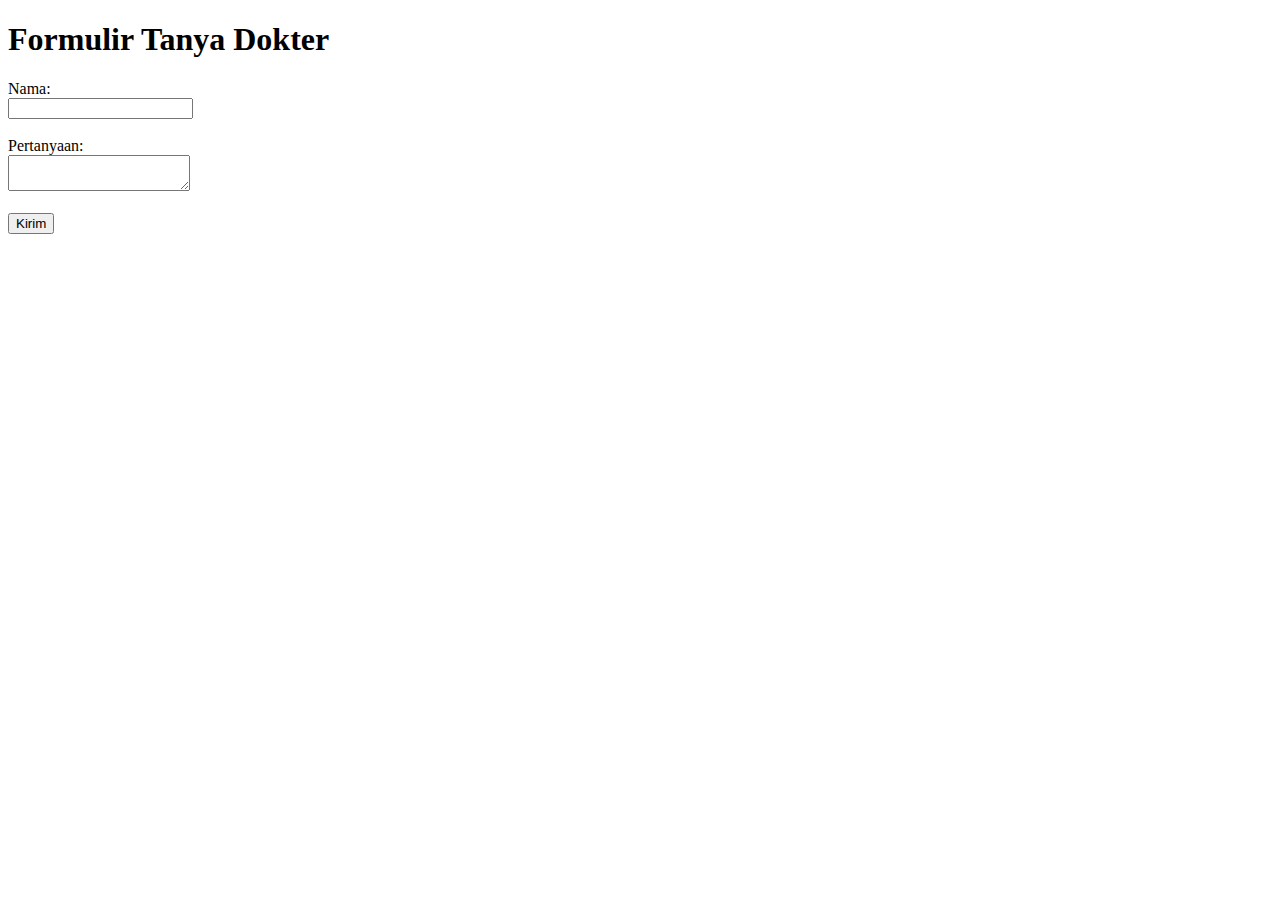
<file: tanya.html>
<!DOCTYPE html>
<html>
<head>
  <title>Tanya Dokter</title>
</head>
<body>
  <h1>Formulir Tanya Dokter</h1>
  <form method="POST">
    Nama:<br>
    <input type="text" name="nama" required><br><br>
    Pertanyaan:<br>
    <textarea name="pertanyaan" required></textarea><br><br>
    <button type="submit">Kirim</button>
  </form>
</body>
</html>
</file>
